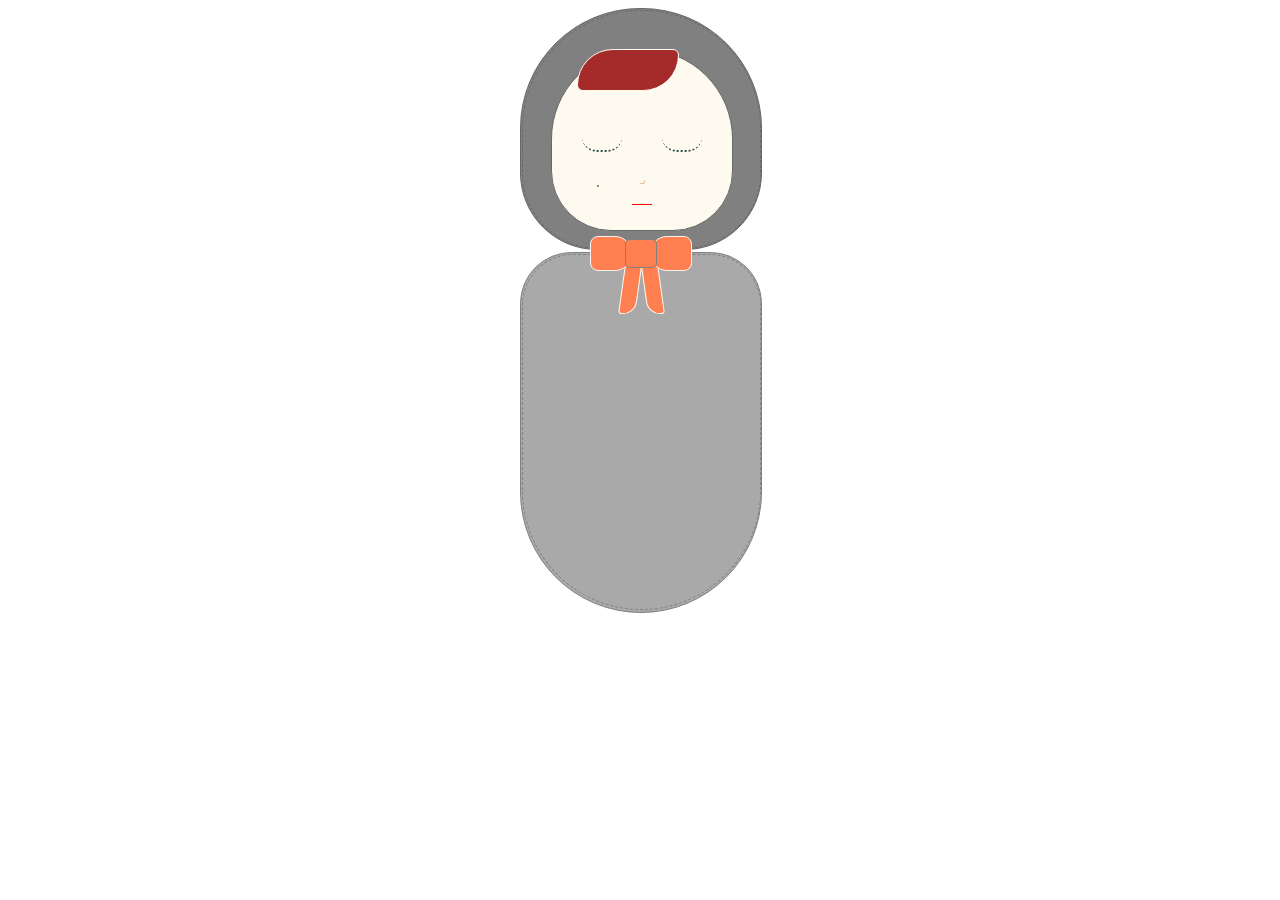
<file: index.html>
<!DOCTYPE html>
<html>
<head>
	<title>woolen doll</title>
	<link rel="stylesheet" type="text/css" href="style.css">
</head>
<body>
	<div class="doll">
		<div class="head">
			<div class="face">
				<div class="eye_l"></div>
				<div class="eye_r"></div>
				<div class="nose"></div>
				<div class="speck"></div>
				<div class="mouth"></div>
				<div class="hair"></div>
			</div>
			<div class="stitch_head"></div>
		</div>
		<div class="bow">
			<div class="bow_l"></div>
			<div class="bow_c"></div>
			<div class="bow_r"></div>
			<div class="ribbon_l"></div>
			<div class="ribbon_r"></div>
		</div>
		<div class="body">
			<div class="stitch_body"></div>
		</div>
	</div>
</body>
</html>
</file>
<file: style.css>
div {
	margin: 0; padding: 0;
}

div div {
	background: gray;
}

.doll {
	height: 600px; width: 240px;
	margin: 0 auto;
}

.head {
	height: 240px; width: 240px;
	border-radius: 120px 120px 77px 77px;
	border: 1px solid dimgray;
}

.face {
	background: floralwhite;
	height: 180px; width: 180px;
	border-radius: 90px 90px 60px 60px;
	position: absolute;
	margin-left: 30px;
	margin-top: 40px;
	border: 1px solid dimgray;
}

.eye_l, .eye_r {
	background: transparent;
	height: 30px; width: 40px;
	border-bottom: 2px dotted darkslategray;
	border-radius: 0 0 15px 15px;
	position: absolute;
	margin-top: 70px;
}

.eye_l {
	margin-left: 30px;
}

.eye_r {
	margin-left: 110px;
}

.nose {
	background: transparent;
	height: 3px; width: 4px;
	border-bottom: 1px solid burlywood;
	border-right: 1px solid burlywood;
	border-radius: 0 2px 3px 2px;
	position: absolute;
	margin-top: 130px;
	margin-left: 88px;
}


.speck {
	background: sienna;
	height: 2px; width: 2px;
	border-radius: 1px;
	position: absolute;
	margin-left: 45px;
	margin-top: 135px;
}

.mouth {
	width: 20px; height: 4px;
	background: transparent;
	border-bottom: 1px solid red;
	position: absolute;
	margin-top: 150px;
	margin-left: 80px;
}

.hair {
	background: brown;
	height: 40px; width: 100px;
	margin-top: -1px;
	margin-left: 25px;
	border-radius: 120px 20px 120px 20px;
	border: 1px solid floralwhite;
}

.stitch_head {
	background: transparent;
	height: 237px; width: 237px;
	border-radius: 118.5px 118.5px 76px 76px;
	border: 1px dashed dimgray;
	position: absolute;
	margin-left: 0.75px;
	margin-top: 0.75px;
}

.bow {
	z-index: 1;
	background: transparent;
	height: 100px; width: 100px;
	position: absolute;
	margin-top: -14px;
	margin-bottom: -80px;
	margin-left: 70px;
}

.bow_l, .bow_r {
	z-index: 2;
	background: coral;
	height: 33px; width: 40px;
	position: absolute;
	border: 1px solid seashell;
}

.bow_l {
	border-radius: 8px 17px 17px 8px;
}

.bow_c {
	z-index: 3;
	background: coral;
	height: 27px; width: 30px;
	position: absolute;
	margin-top: 3px;
	margin-left: 35px;
	border-radius: 5px;
	border: 1px solid gray;
}

.bow_r {
	margin-left: 60px;
	border-radius: 17px 8px 8px 17px;
}


.ribbon_l, .ribbon_r {
	background: coral;
	height: 55px; width: 15px;
	position: absolute;
	margin-top: 22px;
	border: 1px solid floralwhite;
}

.ribbon_l {
	margin-left: 31.5px;
	transform: rotate(8deg);
	border-radius: 0 0 25px 5px;
}

.ribbon_r {
	margin-left: 53.5px;
	transform: rotate(-8deg);
	border-radius: 0 0 5px 25px;
}


.body {
	background: darkgray;
	position: absolute;
	margin-top: 2px;
	height: 359px; width: 240px;
	border-radius: 115px 115px 270px 270px;
	border: 1px solid gray;
}

.stitch_body {
	background: transparent;
	position: absolute;
	margin-top: 0.75px;
	margin-left: 0.5px;
	height: 354.51px; width: 237px;
	border-radius: 113.56px 113.56px 266.625px 266.625px;
	border: 1px dashed gray;
}
</file>
